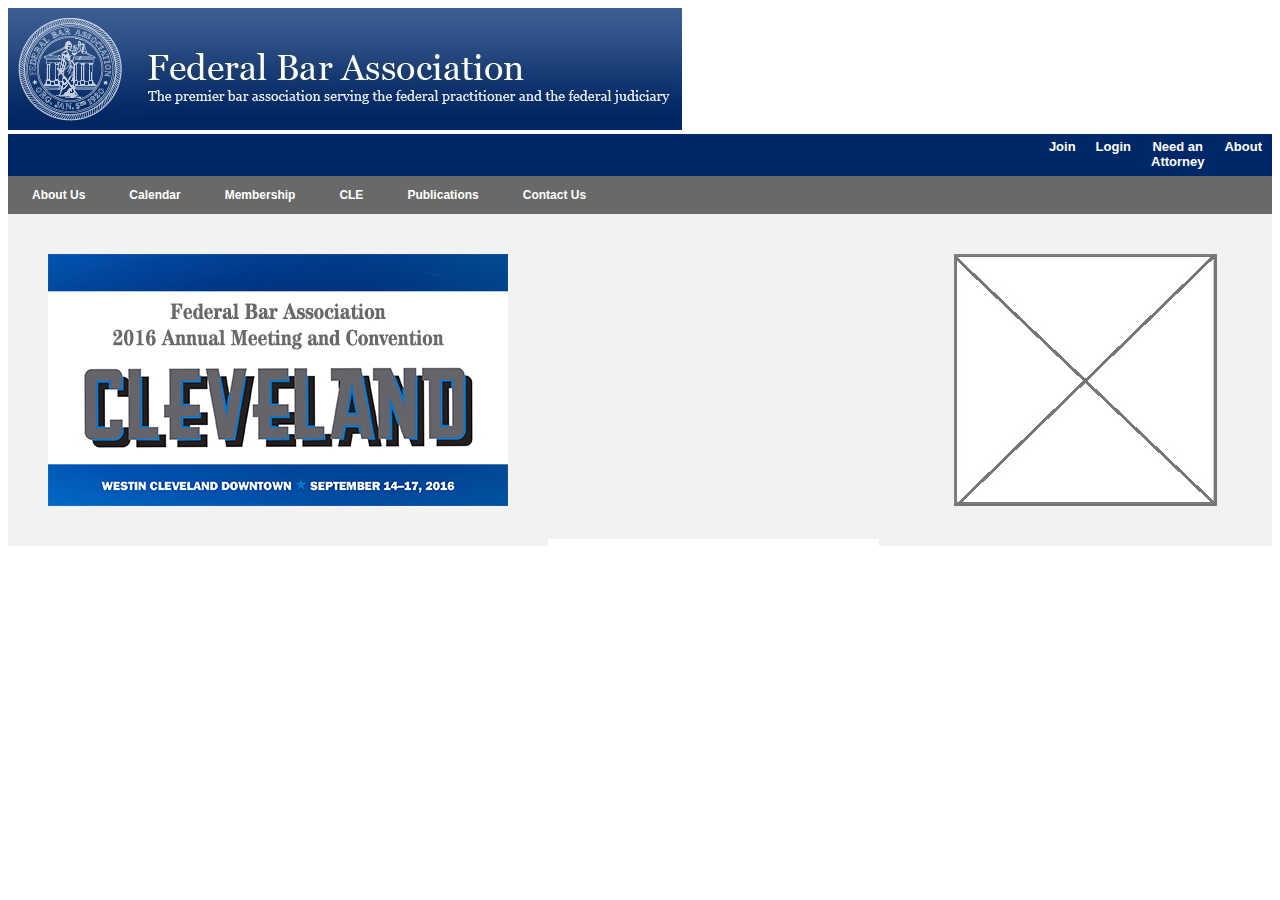
<file: unit_1/index.html>
<!DOCTYPE html>
<html>
	<head>

		<title>FBA Test-site</title>
		<link rel="stylesheet" type="text/css" href="css/style.css">
	
	</head>

	<body>

	<div id="header">
		<div id="wrapper">
			<div id="container">
				<img class="header-img" src="images/fba_header.jpg" alt="lady justice with federal bar association" title="Federal Bar Association">
			</div>
		</div>
	</div>

	<div id="nav">
		<ul class="smallnav">
			<li><a href="http://www.fedbar.org/About-Us.aspx" title="About Us">About</a>
			</li>
			<li><a href="http://www.fedbar.org/Menu/Need-an-Attorney.aspx" title:"Need an Attorney">Need an<br>Attorney</a>
			</li>
			<li><a href="https://members.fedbar.org/eWeb/DynamicPage.aspx?WebCode=LoginRequired&expires=yes&Site=FBA&URL_success=http%3a%2f%2fwww.fedbar.org%2fdefault.aspx%3fusertoken%3d%7btoken%7d" title="Login">Login</a>
			</li>
			<li><a href="http://www.fedbar.org/Membership/Membership-Categories.aspx" title="Join">Join</a>
			</li>
		</ul>
	</div>

	<div>
		<ul class="headnav">
			<li><a href="http://www.fedbar.org/About-Us.aspx" title="About Us">About Us</a></li>
			<li><a href="http://www.fedbar.org/Calendar.aspx" title="Calendar">Calendar</a></li>
			<li><A href="http://www.fedbar.org/Membership.aspx" title="Membership">Membership</A></li>
			<li><a href="http://www.fedbar.org/Education.aspx" title="CLE">CLE</a></li>
			<li><a href="http://www.fedbar.org/Publications.aspx" title="Publications">Publications</a></li>
			<li><a href="http://www.fedbar.org/Menu/Contact-Us.aspx" title="Contact Us">Contact Us</a></li>
		</ul>
	</div>

	<div id="first">
			<a href="http://www.fedbar.org/FBACon16">
			<img class="img-carousel" src="images/cleveland2016.jpg" alt="annual meeting 2016">
			</a>
			
			<img class="placeholder" src="images/login_placeholder.jpg">
	</div>

	
	</body>
</html>
</file>
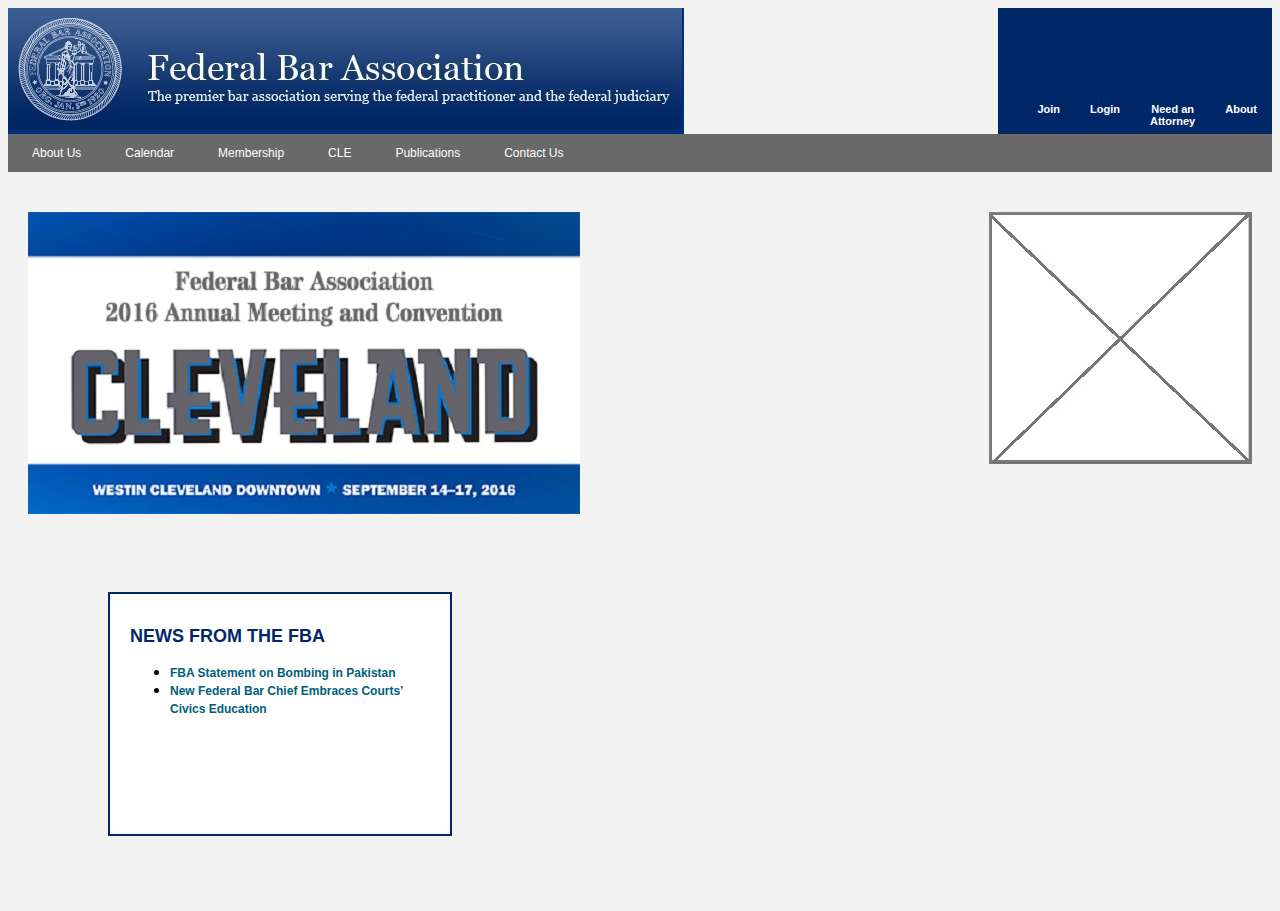
<file: unit_3/index.html>
<!DOCTYPE html>
<html>
	<head>

		<title>FBA Test-site</title>
		<link rel="stylesheet" type="text/css" href="css/style.css">
	
	</head>
<body>

<div id="headerwrapper" class="clearfix">
	<div id="header">
		<div id="wrapper">
			<div id="container">
				<img class="header-img" src="images/fba_header.jpg" alt="lady justice with federal bar association" title="Federal Bar Association">
			</div>
		</div>
	</div>

	<div id="nav">
		<ul class="smallnav">
			<li><a href="http://www.fedbar.org/About-Us.aspx" title="About Us">About</a>
			</li>
			<li><a href="http://www.fedbar.org/Menu/Need-an-Attorney.aspx" title:"Need an Attorney">Need an<br>Attorney</a>
			</li>
			<li><a href="https://members.fedbar.org/eWeb/DynamicPage.aspx?WebCode=LoginRequired&expires=yes&Site=FBA&URL_success=http%3a%2f%2fwww.fedbar.org%2fdefault.aspx%3fusertoken%3d%7btoken%7d" title="Login">Login</a>
			</li>
			<li><a href="http://www.fedbar.org/Membership/Membership-Categories.aspx" title="Join">Join</a>
			</li>
		</ul>
	</div>

</div>

	<div>
		<ul class="headnav">
			<li><a href="http://www.fedbar.org/About-Us.aspx" title="About Us">About Us</a></li>
			<li><a href="http://www.fedbar.org/Calendar.aspx" title="Calendar">Calendar</a></li>
			<li><A href="http://www.fedbar.org/Membership.aspx" title="Membership">Membership</A></li>
			<li><a href="http://www.fedbar.org/Education.aspx" title="CLE">CLE</a></li>
			<li><a href="http://www.fedbar.org/Publications.aspx" title="Publications">Publications</a></li>
			<li><a href="http://www.fedbar.org/Menu/Contact-Us.aspx" title="Contact Us">Contact Us</a></li>
		</ul>
	</div>

	<div id="first">
			<a href="http://www.fedbar.org/FBACon16">
			<img class="img-carousel" src="images/cleveland2016.jpg" alt="annual meeting 2016">
			</a>

			<img class="placeholder" src="images/placeholder.jpg">
	</div>

	<div id="news">
		<h1>News From the FBA</h1>
			<ul class="newslinks">
				<li><a href="http://www.fedbar.org/News-From-the-FBA/FBA-Statement-on-Bombing-in-Pakistani-.aspx">FBA Statement on Bombing in Pakistan</a></li>
				<li><A href="http://www.uscourts.gov/news/2016/08/04/new-federal-bar-chief-embraces-courts-civics-education">New Federal Bar Chief Embraces Courts’ Civics Education</A></li>
			</ul> 
	</div>

	
	</body>
</html>
</file>
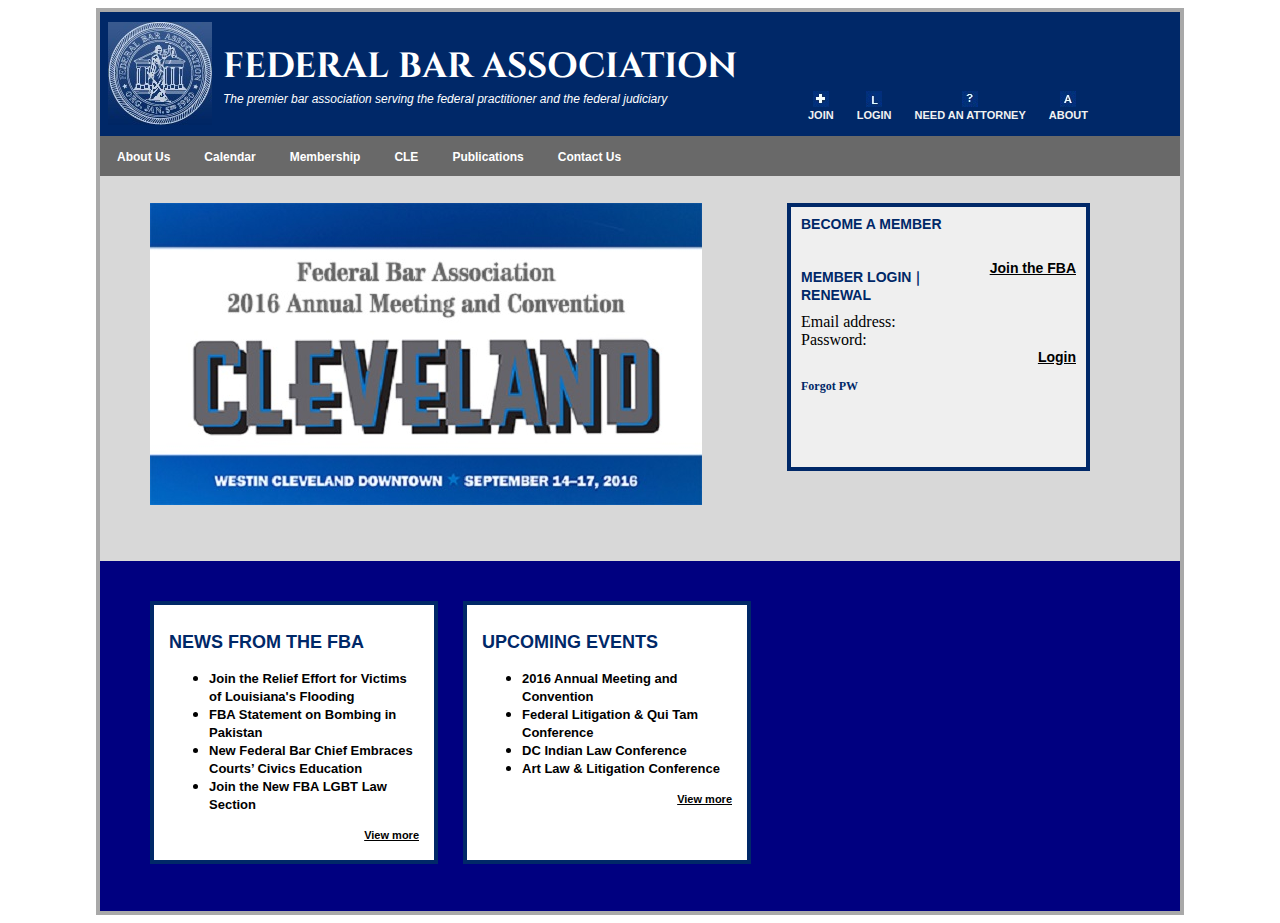
<file: unit_4/index.html>
<!DOCTYPE html>
<html>
	<head>

		<title>FBA Test-site</title>
		<link rel="stylesheet" type="text/css" href="css/style.css">
	
	</head>
<body>
<div id="wrapper">

	<div class="header">
		<div id="global_nav">
			<div id="global_nav_header">
				<a href="http://www.fedbar.org/default.aspx" title="Federal Bar Association">
				<img src="images/fba_logo.jpg" alt="Federal Bar Association" title="Federal Bar Association"></a>
			<h1>FEDERAL BAR ASSOCIATION</h1>
			<h3>The premier bar association serving the federal practitioner and the federal judiciary</h3>
			</div>

			<div id="global_nav_links_icons">
				<a href="http://www.fedbar.org/Membership/Membership-Categories.aspx" title="Join">
					<div id="global_nav_link_iconJ">
						<img src="images/icon_join.jpg" alt="Join" title="Join">
						<Br>
						JOIN
					</div>
				</a>
				<a href="https://members.fedbar.org/eWeb/DynamicPage.aspx?WebCode=LoginRequired&expires=yes&Site=FBA&URL_success=http%3a%2f%2fwww.fedbar.org%2fdefault.aspx%3fusertoken%3d%7btoken%7d" title="Login">
					<div id="global_nav_link_iconL">
						<img src="images/icon_login.jpg" alt="Login" title="Login">
						<br>
						LOGIN
					</div>
				</a>
				<a href="http://www.fedbar.org/Menu/Need-an-Attorney.aspx" title="Need an Attorney">
					<div id="global_nav_link_iconN">
						<img src="images/icon_atty.jpg" alt="Need An Attorney" title="Need an Attorney">
						<Br>
						NEED AN ATTORNEY
					</div>
				</a>
				<a href="http://www.fedbar.org/About-Us.aspx" title="About Us">
					<div id="global_nav_link_iconA">
						<img src="images/icon_about.jpg" alt="About Us" title="About Us">
						<Br>
						ABOUT
					</div>
				</a>
				</div>
			</div>
	</div>

	<div class="topnavigation">
		<div id="main_nav">
			<div class="main_nav_menu">
				<ul class="main_nav_dropmenu" style="display: block; list-style: none;">
					<li style="display: block; list-style: none; position: relative; margin: 0px; padding: 0px; float: left;">
						<a class="main_nav_link" href="http://www.fedbar.org/About-Us.aspx" title="About Us" style="display: block; outline: none; float: left;">About Us</a>
					</li>

					<li style="display: block; list-style: none; position: relative; margin: 0px; padding: 0px; float: left;">
						<A class="main_nav_link left_divider toplevel" href="http://www.fedbar.org/Calendar.aspx" title="Calendar" style="display: block; outline: none; float: left;">Calendar</a>
					</li>

					<li style="display: block; list-style: none; position: relative; margin: 0px; padding: 0px; float: left;">
						<A class="main_nav_link left_divider toplevel" href="http://www.fedbar.org/Membership.aspx" title="Membership" style="display: block; outline: none; float: left;">Membership</a>
					</li>

					<li style="display: block; list-style: none; position: relative; margin: 0px; padding: 0px; float: left;">
						<A class="main_nav_link left_divider toplevel" href="http://www.fedbar.org/Education.aspx" title="CLE" style="display: block; outline: none; float: left;">CLE</a>
					</li>

					<li style="display: block; list-style: none; position: relative; margin: 0px; padding: 0px; float: left;">
						<A class="main_nav_link left_divider toplevel" href="http://www.fedbar.org/Publications.aspx" title="Publications" style="display: block; outline: none; float: left;">Publications</a>
					</li>
				
					<li style="display: block; list-style: none; position: relative; margin: 0px; padding: 0px; float: left;">
						<A class="main_nav_link left_divider toplevel" href="http://www.fedbar.org/Menu/Contact-Us.aspx" title="Contact Us" style="display: block; outline: none; float: left;">Contact Us</a>
					</li>
				</ul>
			</div>
		</div>
	</div>

	<div class="topbody">

		<div id="carousel">
			<a href="http://www.fedbar.org/FBACon16">
			<img id="img-carousel" src="images/cleveland2016.jpg" alt="annual meeting 2016">
			</a>
		</div>

		<div id="form_entry">
			<h1 class="form_entry_h1">Become a Member</h1>
			<br>
			<a class="form_entry_link" href="http://www.fedbar.org/Membership/Membership-Categories.aspx" style="float: right">Join the FBA</a>
			<h1 class="form_entry_h1">Member Login｜Renewal</h1>
			Email address: <Br>
			Password: <br>
			<a class="form_entry_link" href="https://members.fedbar.org/eWeb/DynamicPage.aspx?WebCode=LoginRequired&expires=yes&Site=FBA&URL_success=http%3a%2f%2fwww.fedbar.org%2fdefault.aspx%3fusertoken%3d%7btoken%7d" style="float:right">Login</a>
			<br>
			<h3>Forgot PW</h3>
		</div>

	</div>

	<div class="midbody">

		<div id="news">
			<h1>News From the FBA</h1>
				<ul id="newslinks">
					<li><a href="http://www.fedbar.org/Public-Messaging/Join-the-Effort.aspx">Join the Relief Effort for Victims of Louisiana's Flooding</a></li>
					<li><a href="http://www.fedbar.org/News-From-the-FBA/FBA-Statement-on-Bombing-in-Pakistani-.aspx">FBA Statement on Bombing in Pakistan</a></li>
					<li><A href="http://www.uscourts.gov/news/2016/08/04/new-federal-bar-chief-embraces-courts-civics-education">New Federal Bar Chief Embraces Courts’ Civics Education</A></li>
					<li><a href="http://www.fedbar.org/Sections/LGBT-Law-Section_1.aspx">Join the New FBA LGBT Law Section</a></li>
				</ul> 
				<a href="http://www.fedbar.org/Membership/Member-News.aspx" style="float: right">View more</a>
		</div>

		<div id="events">
			<h1>Upcoming Events</h1>
				<ul id="eventlinks">
					<li><a href="http://www.fedbar.org/FBACon16">2016 Annual Meeting and Convention</a></li>
					<li><a href="http://www.fedbar.org/Education/Calendar-CLE-events/2016-Federal-Litigation-Qui-Tam-Conference.aspx">Federal Litigation & Qui Tam Conference</a></li>
					<li><a href="http://www.fedbar.org/Education/Calendar-CLE-events/2016-DC-Indian-Law-Conference.aspx">DC Indian Law Conference</a></li>
					<li><a href="http://www.fedbar.org/Education/Calendar-CLE-events/2016-Art-Law-Litigation-Conference.aspx">Art Law & Litigation Conference</a></li>
				</ul> 
				<a href="http://www.fedbar.org/Calendar.aspx" style="float: right">View more</a>
		</div>

	</div>

</div>	
</body>
</html>
</file>
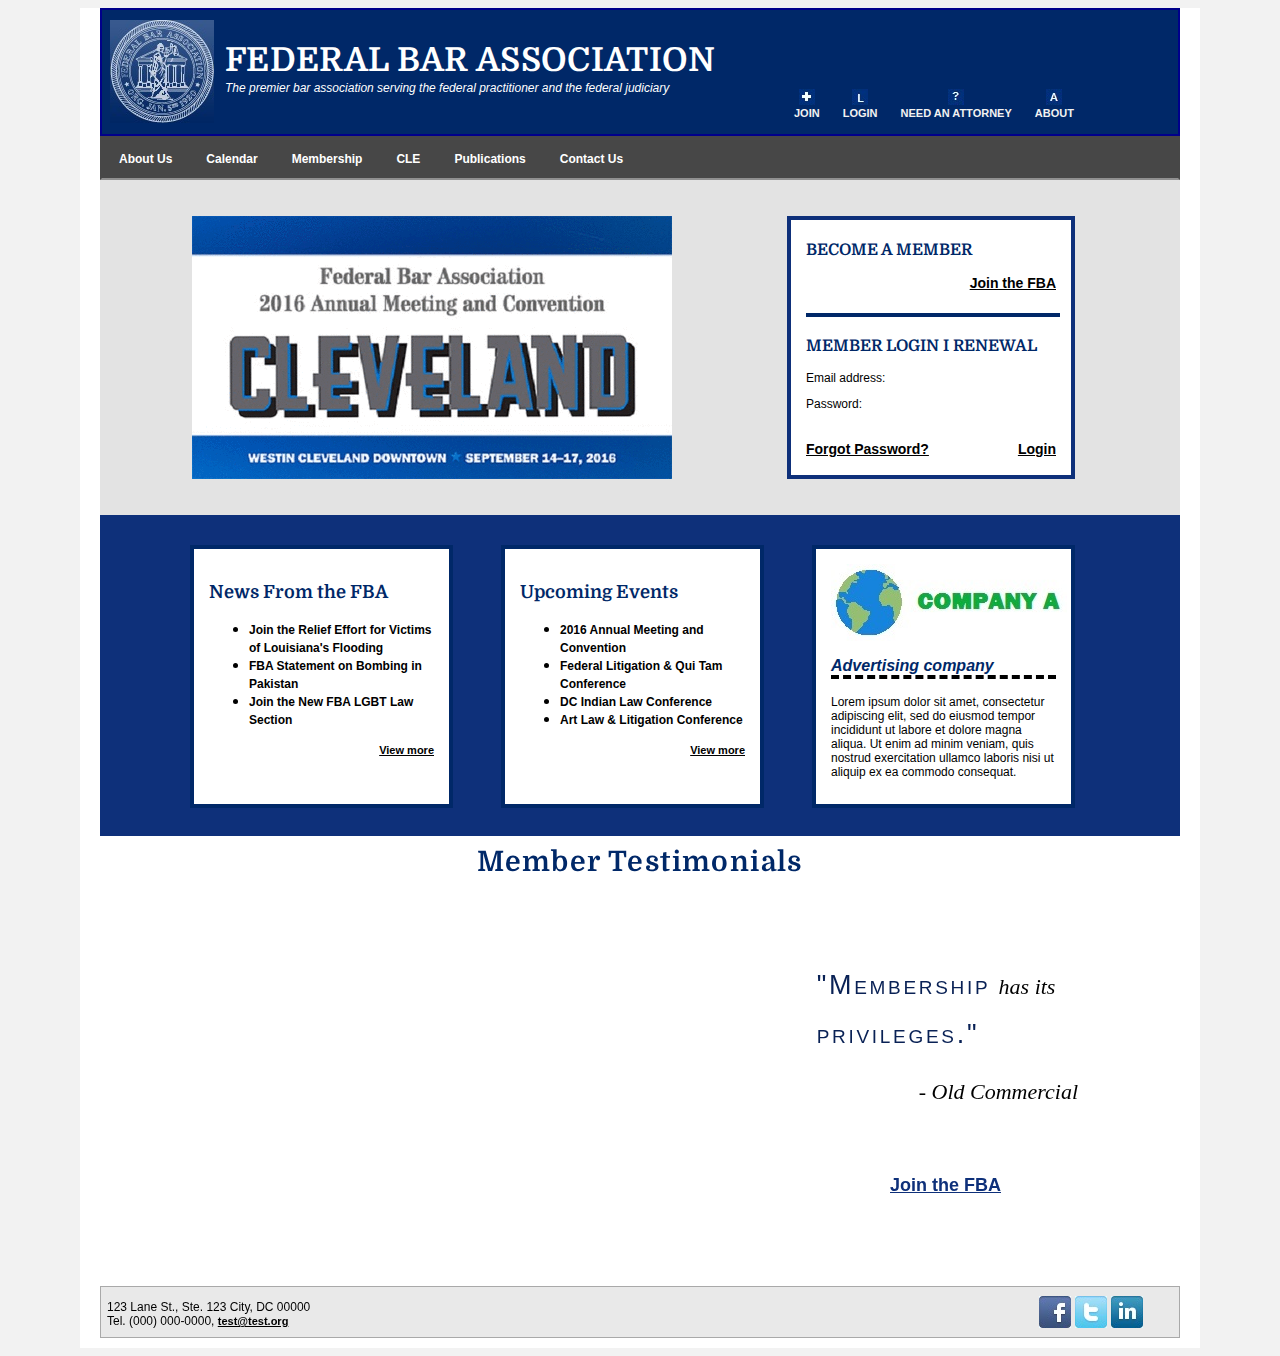
<file: unit_5/index.html>
<!DOCTYPE html>
<html>
	
	<head>
		<title>FBA Test-site</title>
		<link rel="stylesheet" type="text/css" href="css/style.css">
	</head>

<body>

	<div id="wrapper">

	<header>
		<div id="global_nav">
			<div id="global_nav_header">
				<a href="http://www.fedbar.org/default.aspx" title="Federal Bar Association">
				<img src="images/fba_logo.jpg" alt="Federal Bar Association" title="Federal Bar Association"></a>
				<h1>FEDERAL BAR ASSOCIATION</h1>
				<h3>The premier bar association serving the federal practitioner and the federal judiciary</h3>
			</div>

			<div id="global_nav_links_icons">
				<a href="http://www.fedbar.org/Membership/Membership-Categories.aspx" title="Join">
					<div id="global_nav_link_iconJ">
						<img src="images/icon_join.jpg" alt="Join" title="Join">
						<Br>
						JOIN
					</div>
				</a>
				<a href="https://members.fedbar.org/eWeb/DynamicPage.aspx?WebCode=LoginRequired&expires=yes&Site=FBA&URL_success=http%3a%2f%2fwww.fedbar.org%2fdefault.aspx%3fusertoken%3d%7btoken%7d" title="Login">
					<div id="global_nav_link_iconL">
						<img src="images/icon_login.jpg" alt="Login" title="Login">
						<br>
						LOGIN
					</div>
				</a>
				<a href="http://www.fedbar.org/Menu/Need-an-Attorney.aspx" title="Need an Attorney">
					<div id="global_nav_link_iconN">
						<img src="images/icon_atty.jpg" alt="Need An Attorney" title="Need an Attorney">
						<Br>
						NEED AN ATTORNEY
					</div>
				</a>
				<a href="http://www.fedbar.org/About-Us.aspx" title="About Us">
					<div id="global_nav_link_iconA">
						<img src="images/icon_about.jpg" alt="About Us" title="About Us">
						<Br>
						ABOUT
					</div>
				</a>
			</div>
		</div>
	</header>

	<nav id="main_nav">
		<div class="main_nav_menu">
			<ul class="main_nav_dropmenu" style="display: block; list-style: none;">
				<li style="display: block; list-style: none; position: relative; margin: 0px; padding: 0px; float: left;">
					<a class="main_nav_link" href="http://www.fedbar.org/About-Us.aspx" title="About Us" style="display: block; outline: none; float: left;">About Us</a>
				</li>

				<li style="display: block; list-style: none; position: relative; margin: 0px; padding: 0px; float: left;">
					<A class="main_nav_link left_divider toplevel" href="http://www.fedbar.org/Calendar.aspx" title="Calendar" style="display: block; outline: none; float: left;">Calendar</a>
				</li>

				<li style="display: block; list-style: none; position: relative; margin: 0px; padding: 0px; float: left;">
					<A class="main_nav_link left_divider toplevel" href="http://www.fedbar.org/Membership.aspx" title="Membership" style="display: block; outline: none; float: left;">Membership</a>
				</li>

				<li style="display: block; list-style: none; position: relative; margin: 0px; padding: 0px; float: left;">
					<A class="main_nav_link left_divider toplevel" href="http://www.fedbar.org/Education.aspx" title="CLE" style="display: block; outline: none; float: left;">CLE</a>
				</li>

				<li style="display: block; list-style: none; position: relative; margin: 0px; padding: 0px; float: left;">
					<A class="main_nav_link left_divider toplevel" href="http://www.fedbar.org/Publications.aspx" title="Publications" style="display: block; outline: none; float: left;">Publications</a>
				</li>
			
				<li style="display: block; list-style: none; position: relative; margin: 0px; padding: 0px; float: left;">
					<A class="main_nav_link left_divider toplevel" href="http://www.fedbar.org/Menu/Contact-Us.aspx" title="Contact Us" style="display: block; outline: none; float: left;">Contact Us</a>
				</li>
			</ul>
		</div>
	</nav>

	<section class="topbody">
		<div id="carousel">
			<a href="http://www.fedbar.org/FBACon16">
			<img id="img-carousel" src="images/carouseltest.gif" alt="annual meeting 2016">
			</a>
		</div>

		<div id="form_entry">
			<h3 class="form_entry_h3">Become a Member</h3>
			<a class="form_entry_link" href="http://www.fedbar.org/Membership/Membership-Categories.aspx" title="Join">Join the FBA</a>
			<Br>
			<div class="blueline_divider"></div>
			<h3 class="form_entry_h3">Member Login I Renewal</h3>
			<p>Email address:</p>
			<p>Password:</p>
			<Br>
			<a class="form_entry_link" href="https://members.fedbar.org/eWeb/DynamicPage.aspx?WebCode=forgotpassword&Site=FBA" title="Forgot PW" style="float:left">Forgot Password?</a>
			<a class="form_entry_link" href="https://members.fedbar.org/eWeb/DynamicPage.aspx?WebCode=LoginRequired&expires=yes&Site=FBA&URL_success=http%3a%2f%2fwww.fedbar.org%2fdefault.aspx%3fusertoken%3d%7btoken%7d" title="Login" style="float:right">Login</a>
			<br>
		</div>
	</section>

	<section class="midbody">
		<div id="news">
			<h3>News From the FBA</h3>
				<ul id="newslinks">
					<li><a href="http://www.fedbar.org/Public-Messaging/Join-the-Effort.aspx">Join the Relief Effort for Victims of Louisiana's Flooding</a></li>
					<li><a href="http://www.fedbar.org/News-From-the-FBA/FBA-Statement-on-Bombing-in-Pakistani-.aspx">FBA Statement on Bombing in Pakistan</a></li>
					<li><a href="http://www.fedbar.org/Sections/LGBT-Law-Section_1.aspx">Join the New FBA LGBT Law Section</a></li>
				</ul> 
				<a href="http://www.fedbar.org/Membership/Member-News.aspx" style="float: right">View more</a>
		</div>

		<div id="events">
			<h3>Upcoming Events</h3>
				<ul id="eventlinks">
					<li><a href="http://www.fedbar.org/FBACon16">2016 Annual Meeting and Convention</a></li>
					<li><a href="http://www.fedbar.org/Education/Calendar-CLE-events/2016-Federal-Litigation-Qui-Tam-Conference.aspx">Federal Litigation & Qui Tam Conference</a></li>
					<li><a href="http://www.fedbar.org/Education/Calendar-CLE-events/2016-DC-Indian-Law-Conference.aspx">DC Indian Law Conference</a></li>
					<li><a href="http://www.fedbar.org/Education/Calendar-CLE-events/2016-Art-Law-Litigation-Conference.aspx">Art Law & Litigation Conference</a></li>
				</ul> 
				<a href="http://www.fedbar.org/Calendar.aspx" style="float: right">View more</a>
		</div>

		<div id="adspace">
			<a href="http://www.fedbar.org/About-Us/Media-Kit.aspx" title="Advertising">
			<img src="images/company_a.jpg" alt="Company A" title="Company A"></a>
			<h3 id="tagline">Advertising company</h3>
			<p>Lorem ipsum dolor sit amet, consectetur adipiscing elit, sed do eiusmod tempor incididunt ut labore et dolore magna aliqua. Ut enim ad minim veniam, quis nostrud exercitation ullamco laboris nisi ut aliquip ex ea commodo consequat.</p>
		</div>
	</section>


	<section class="lowerbody">
		<div id="testimonials">
		<h3 id="member_ts">Member Testimonials</h3>
		</div>

		<div id="video">
		<iframe width="575" height="375" src="https://www.youtube.com/embed/6vLufoeQIYk" frameborder="0" allowfullscreen></iframe>
		</div>

		<div id="quote">
			<p><span class="quotetype">"Membership</span> has its <span class="quotetype">privileges."</span></p>
			<p class="right">- Old Commercial</p> 
			<br>
			<Br>
			<a class="join_link" href="http://www.fedbar.org/Membership/Membership-Categories.aspx" title="Join">Join the FBA</a>
		</div>
	</section>

	<footer>
		<div id="contact">
			<p>123 Lane St., Ste. 123 City, DC 00000<br>
			Tel. (000) 000-0000, <a href="mailto:test@test.org">test@test.org</a></p>
		</div>

		<div id="contact_icons">
			<a href="https://www.facebook.com/FederalBar"><img src="images/facebook.jpg" alt="Facebook" title="Facebook"></a>
			<a href="https://twitter.com/federalbar"><img src="images/twitter.jpg" alt="Twitter" title="Twitter"></a>
			<a href="http://www.linkedin.com/groups?mostPopular=&gid=3890011"><img src="images/linkedin.jpg" alt="LinkedIn" title="LinkedIn"></a>
		</div>
	</footer>

	</div>	

</body>

</html>
</file>
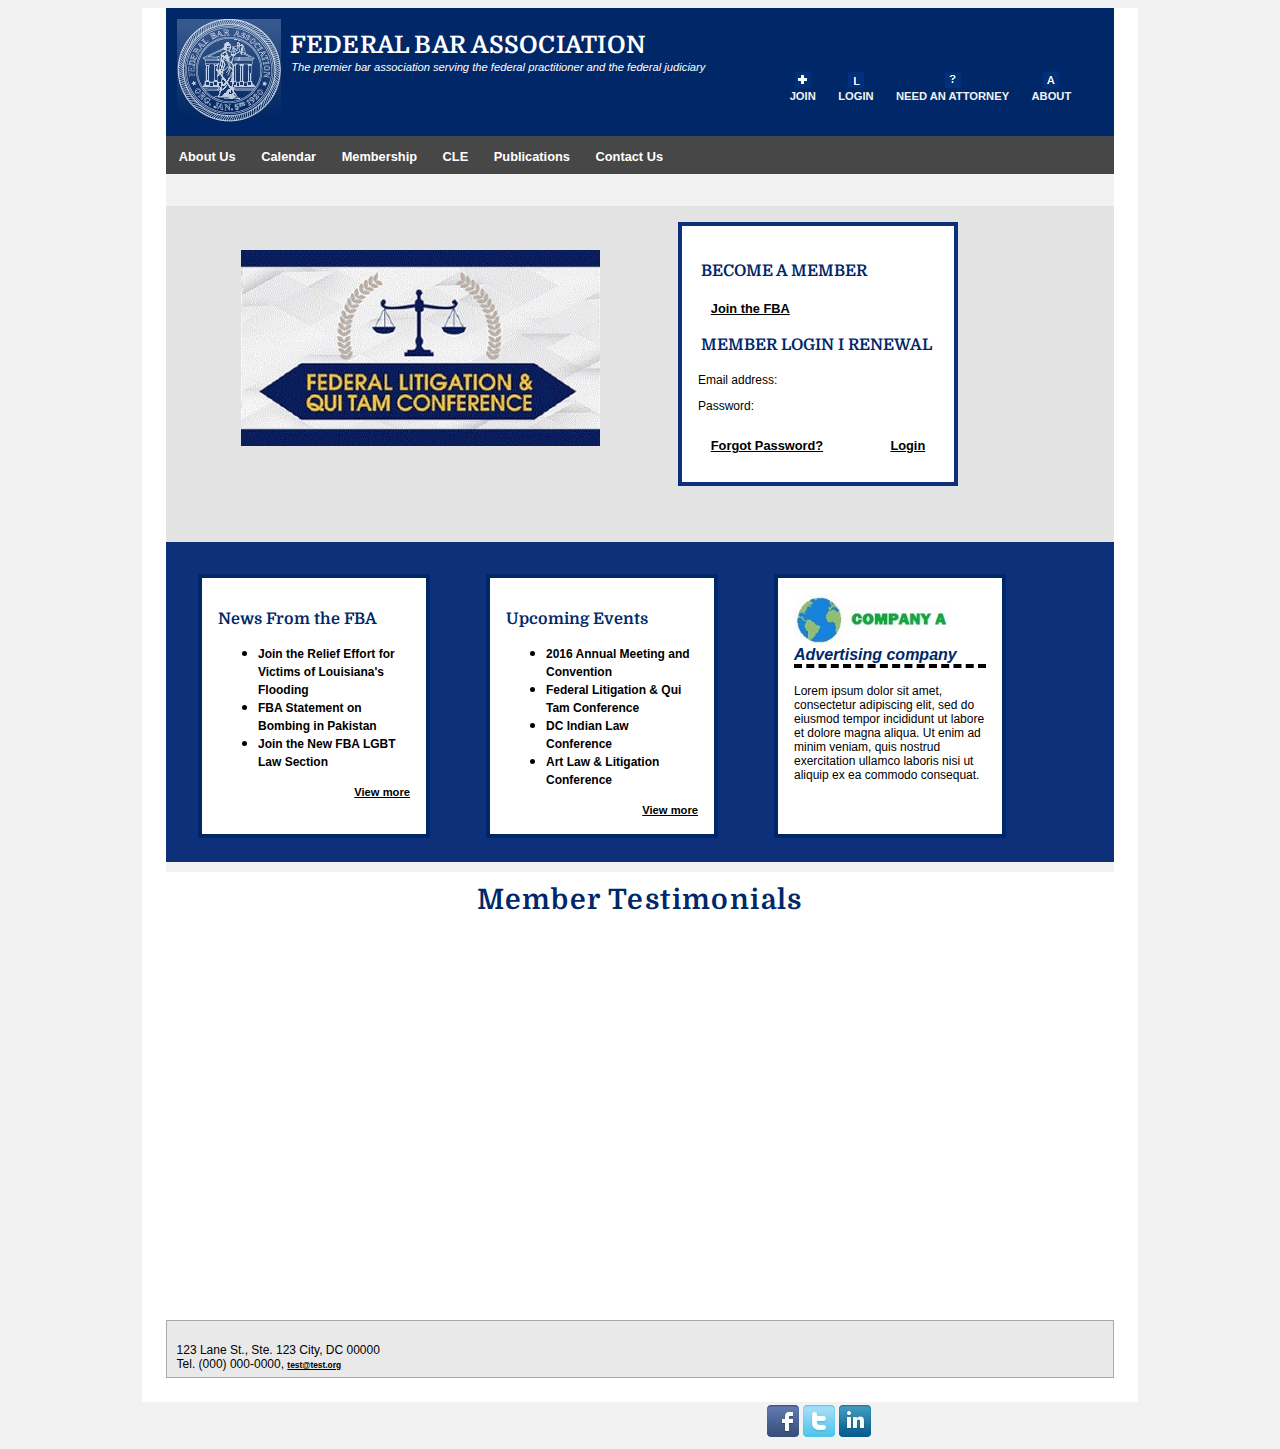
<file: unit_8/index.html>
<!DOCTYPE html>
<html>
	
	<head>
		<title>FBA Test-site</title>
		<link rel="stylesheet" type="text/css" href="css/style.css">
		<meta name="viewport" content="width=device-width, initial-scale=1">
	</head>

<body>

	<div id="wrapper">

	<header>
		<div id="global_nav">
			<div id="global_nav_header">
				<a href="http://www.fedbar.org/default.aspx" title="Federal Bar Association">
				<img src="images/fba_logo.jpg" alt="Federal Bar Association" title="Federal Bar Association"></a>
				<h1>FEDERAL BAR ASSOCIATION</h1>
				<h3>The premier bar association serving the federal practitioner and the federal judiciary</h3>
			</div>

			<div id="global_nav_links_icons">
				<a href="http://www.fedbar.org/Membership/Membership-Categories.aspx" title="Join">
					<div id="global_nav_link_iconJ">
						<img src="images/icon_join.jpg" alt="Join" title="Join">
						<Br>
						JOIN
					</div>
				</a>
				<a href="https://members.fedbar.org/eWeb/DynamicPage.aspx?WebCode=LoginRequired&expires=yes&Site=FBA&URL_success=http%3a%2f%2fwww.fedbar.org%2fdefault.aspx%3fusertoken%3d%7btoken%7d" title="Login">
					<div id="global_nav_link_iconL">
						<img src="images/icon_login.jpg" alt="Login" title="Login">
						<br>
						LOGIN
					</div>
				</a>
				<a href="http://www.fedbar.org/Menu/Need-an-Attorney.aspx" title="Need an Attorney">
					<div id="global_nav_link_iconN">
						<img src="images/icon_atty.jpg" alt="Need An Attorney" title="Need an Attorney">
						<Br>
						NEED AN ATTORNEY
					</div>
				</a>
				<a href="http://www.fedbar.org/About-Us.aspx" title="About Us">
					<div id="global_nav_link_iconA">
						<img src="images/icon_about.jpg" alt="About Us" title="About Us">
						<Br>
						ABOUT
					</div>
				</a>
			</div>
		</div>
	</header>

	<nav id="main_nav">
		<div class="main_nav_menu">
			<ul class="main_nav_dropmenu" style="display: block; list-style: none;">
				<li style="display: block; list-style: none; position: relative; margin: 0px; padding: 0px; float: left;">
					<a class="main_nav_link" href="http://www.fedbar.org/About-Us.aspx" title="About Us" style="display: block; outline: none; float: left;">About Us</a>
				</li>

				<li style="display: block; list-style: none; position: relative; margin: 0px; padding: 0px; float: left;">
					<A class="main_nav_link left_divider toplevel" href="http://www.fedbar.org/Calendar.aspx" title="Calendar" style="display: block; outline: none; float: left;">Calendar</a>
				</li>

				<li style="display: block; list-style: none; position: relative; margin: 0px; padding: 0px; float: left;">
					<A class="main_nav_link left_divider toplevel" href="http://www.fedbar.org/Membership.aspx" title="Membership" style="display: block; outline: none; float: left;">Membership</a>
				</li>

				<li style="display: block; list-style: none; position: relative; margin: 0px; padding: 0px; float: left;">
					<A class="main_nav_link left_divider toplevel" href="http://www.fedbar.org/Education.aspx" title="CLE" style="display: block; outline: none; float: left;">CLE</a>
				</li>

				<li style="display: block; list-style: none; position: relative; margin: 0px; padding: 0px; float: left;">
					<A class="main_nav_link left_divider toplevel" href="http://www.fedbar.org/Publications.aspx" title="Publications" style="display: block; outline: none; float: left;">Publications</a>
				</li>
			
				<li style="display: block; list-style: none; position: relative; margin: 0px; padding: 0px; float: left;">
					<A class="main_nav_link left_divider toplevel" href="http://www.fedbar.org/Menu/Contact-Us.aspx" title="Contact Us" style="display: block; outline: none; float: left;">Contact Us</a>
				</li>
			</ul>
		</div>
	</nav>
	
	<section class="topbody">
		<div id="carousel">
			<a href="http://www.fedbar.org/FBACon16">
			<img id="img-carousel" src="images/carouseltest.jpg" alt="annual meeting 2016">
			</a>
		</div>

		<div id="form_entry">
			<h3 class="form_entry_h3">Become a Member</h3>
			<a class="form_entry_link" href="http://www.fedbar.org/Membership/Membership-Categories.aspx" title="Join">Join the FBA</a>
			<h3 class="form_entry_h3">Member Login I Renewal</h3>
			<p>Email address:</p>
			<p>Password:</p>
			<a class="form_entry_link" href="https://members.fedbar.org/eWeb/DynamicPage.aspx?WebCode=forgotpassword&Site=FBA" title="Forgot PW" style="float:left">Forgot Password?</a>
			<a class="form_entry_link" href="https://members.fedbar.org/eWeb/DynamicPage.aspx?WebCode=LoginRequired&expires=yes&Site=FBA&URL_success=http%3a%2f%2fwww.fedbar.org%2fdefault.aspx%3fusertoken%3d%7btoken%7d" title="Login" style="float:right">Login</a>
			<br>
		</div>
	</section>

	<section class="midbody">
		<div id="news">
			<h3>News From the FBA</h3>
				<ul id="newslinks">
					<li><a href="http://www.fedbar.org/Public-Messaging/Join-the-Effort.aspx">Join the Relief Effort for Victims of Louisiana's Flooding</a></li>
					<li><a href="http://www.fedbar.org/News-From-the-FBA/FBA-Statement-on-Bombing-in-Pakistani-.aspx">FBA Statement on Bombing in Pakistan</a></li>
					<li><a href="http://www.fedbar.org/Sections/LGBT-Law-Section_1.aspx">Join the New FBA LGBT Law Section</a></li>
				</ul> 
				<a href="http://www.fedbar.org/Membership/Member-News.aspx" style="float: right">View more</a>
		</div>

		<div id="events">
			<h3>Upcoming Events</h3>
				<ul id="eventlinks">
					<li><a href="http://www.fedbar.org/FBACon16">2016 Annual Meeting and Convention</a></li>
					<li><a href="http://www.fedbar.org/Education/Calendar-CLE-events/2016-Federal-Litigation-Qui-Tam-Conference.aspx">Federal Litigation & Qui Tam Conference</a></li>
					<li><a href="http://www.fedbar.org/Education/Calendar-CLE-events/2016-DC-Indian-Law-Conference.aspx">DC Indian Law Conference</a></li>
					<li><a href="http://www.fedbar.org/Education/Calendar-CLE-events/2016-Art-Law-Litigation-Conference.aspx">Art Law & Litigation Conference</a></li>
				</ul> 
				<a href="http://www.fedbar.org/Calendar.aspx" style="float: right">View more</a>
		</div>

		<div id="adspace">
			<a href="http://www.fedbar.org/About-Us/Media-Kit.aspx" title="Advertising">
			<img id="img_company_a" src="images/company_a.jpg" alt="Company A" title="Company A"></a>
			<h3 id="tagline">Advertising company</h3>
			<p>Lorem ipsum dolor sit amet, consectetur adipiscing elit, sed do eiusmod tempor incididunt ut labore et dolore magna aliqua. Ut enim ad minim veniam, quis nostrud exercitation ullamco laboris nisi ut aliquip ex ea commodo consequat.</p>
		</div>
	</section>


	<section class="lowerbody">
		<div id="testimonials">
		<h3 id="member_ts">Member Testimonials</h3>
		</div>

		<div id="video">
		<iframe width="525" height="325" src="https://www.youtube.com/embed/6vLufoeQIYk" frameborder="0" allowfullscreen></iframe>
		</div>

		<div id="quote">
			<p><span class="quotetype">"Membership</span> has its <span class="quotetype">privileges."</span></p>
			<p class="right">- Old Commercial</p> 
			<br>
			<Br>
			<a class="join_link" href="http://www.fedbar.org/Membership/Membership-Categories.aspx" title="Join">Join the FBA</a>
		</div>
	</section>

	<footer>
		<div id="contact">
			<p>123 Lane St., Ste. 123 City, DC 00000<br>
			Tel. (000) 000-0000, <a href="mailto:test@test.org">test@test.org</a></p>
		</div>

		<div id="contact_icons">
			<a href="https://www.facebook.com/FederalBar"><img src="images/facebook.jpg" alt="Facebook" title="Facebook"></a>
			<a href="https://twitter.com/federalbar"><img src="images/twitter.jpg" alt="Twitter" title="Twitter"></a>
			<a href="http://www.linkedin.com/groups?mostPopular=&gid=3890011"><img src="images/linkedin.jpg" alt="LinkedIn" title="LinkedIn"></a>
		</div>
	</footer>

	</div>	

</body>

</html>
</file>
<file: unit_1/css/style.css>
body {
	background-color: white;
	background-size: cover;
}

#header-img {
	width: 674px;
}

#wrapper {
	width: 100%;
}

#container {
	width: 100%;
}

ul.smallnav {
	list-style-type: none;
	margin: 0;
	padding: 0px 0px 2px 0px;
	overflow: hidden;
	background-color: #002868; 
}

ul.smallnav li{
	float: right;
}

ul.smallnav li a {
	display: inline-block;
	text-align: center;
	padding: 5px 10px;
	color: white;
	font-family: Arial, sans-serif;
	font-weight: bold;
	text-decoration: none;
	font-style: none;
	font-size: 13px;
}

ul.headnav {
	list-style-type: none;
	margin: 0;
	padding: 0;
	overflow: hidden;
	background-color: #696969;
	border-top: 2px solid #696969;
	border-bottom: 2px solid #696969;
	border-left: 2px solid #696969;
	border-right: 2px solid #696969;
}

ul.headnav li {
	float: left;
	border-left: 2px solid #696969;
	border-right: 2px solid #696969;
}

ul.headnav li a {
	display: inline-block;
	text-align: center;
	padding: 10px 20px;
	color: white;
	font-family: Arial, sans-serif;
	font-weight: bold;
	text-decoration: none;
	font-size: 12px;
}

ul.headnav li a: hover {
	color: white;
	background-color: black;
}

#first {
	background-color: #f2f2f2;
	width: 100%;
	height: 325px;
}

.img-carousel {
	float:left;
	background-color: #f2f2f2;
	padding: 40px 40px;
}

.placeholder {
	float: right;
	background-color: #f2f2f2;
	padding: 40px 55px 40px 75px;
}

h1 {
	font-family: Georgia, sans-serif;
	font-weight: bold;
	text-transform: uppercase;
	text-decoration: underline;
	font-size: 18px;
	color: #002868;
}

.loginbox {
	font-size: 18px;
}

p {
	font-family: Verdana, monospace;
	font-size: 12px;
}


a {
	font-size: 10px;
	font-family: Georgia, sans-serif;
	font-weight: bold;
	color: #00607C;
}
</file>
<file: unit_3/css/style.css>
body {
	background-color: #f2f2f2;
	background-size: cover;
}

h1 {
	font-family: Georgia, sans-serif;
	font-weight: bold;
	text-transform: uppercase;
	text-decoration: none;
	font-size: 18px;
	color: #002868;
}

h3 {
	font-family: Georgia; sans-serif;
	font-weight: bold;
	font-size: 15px;
	color: #002868;
}

p {
	font-family: Arial, monospace;
	font-size: 12px;
}


a {
	font-size: 11px;
	font-family: Georgia, sans-serif;
	font-weight: bold;
	color: #00607C;
}

#headerwrapper {
	clear: both;
}

#header {
	float: left;
}

#nav {
	float: right;
}

#container{
	width: 100%;
	padding: 0px 1px 0px 0px;
	background-color: #00307c;
}

#wrapper {
	width: 100%;
}

ul.smallnav {
	list-style-type: none;
	margin: 0;
	padding: 90px 0px 2px 24px;
	overflow: hidden;
	background-color: #002868; 
}

ul.smallnav li{
	float: right;
}

ul.smallnav li a {
	display: inline-block;
	text-align: center;
	padding: 5px 15px;
	color: white;
	font-family: Arial, sans-serif;
	font-weight: 100x;
	text-decoration: none;
	font-style: none;
	font-size: 11px;
}

ul.headnav {
	clear: both;
	list-style-type: none;
	margin: 0;
	padding: 0;
	overflow: hidden;
	background-color: #696969;
	border-top: 2px solid #696969;
	border-bottom: 2px solid #696969;
	border-left: 2px solid #696969;
	border-right: 2px solid #696969;
}

ul.headnav li {
	float: left;
	border-left: 2px solid #696969;
	border-right: 2px solid #696969;
}

ul.headnav li a {
	display: inline-block;
	text-align: center;
	padding: 10px 20px;
	color: white;
	font-family: Arial, sans-serif;
	font-weight: lighter;
	text-decoration: none;
	font-size: 12px;
}

ul.headnav li a: hover {
	color: white;
	background-color: black;
}

#first {
	background-color: #f2f2f2;
	width: 100%;
	height: 345px;
}

.img-carousel {
	float:left;
	background-color: #f2f2f2;
	padding: 40px 20px;
}

.placeholder {
	float: right;
	background-color: #f2f2f2;
	padding: 40px 20px 80px 40px;
}


#news {
	border: 2px solid #002868;
	margin-left: 100px;
	margin-top: 75px;
	margin-bottom: 75px;
	width: 300px;
	height: 200px;
	padding: 20px 20px;
	background-color: white;
}

ul.newslinks li a {
	font-family: Arial, sans-serif;
	font-weight: bold;
	text-decoration: none;
	font-size: 12px;
}
</file>
<file: unit_4/css/style.css>
@import url(https://fonts.googleapis.com/css?family=Cinzel:700);

body {
	background-color: white;
	background-size: cover;
}

h1 {
	font-family: Georgia, sans-serif;
	font-weight: bold;
	text-transform: uppercase;
	text-decoration: none;
	font-size: 18px;
	color: #002868;
}

h3 {
	font-family: Georgia; sans-serif;
	font-weight: bold;
	font-size: 12px;
	color: #002868;
}

p {
	font-family: Arial, monospace;
	font-size: 12px;
}


a {
	font-size: 11px;
	font-family: Arial;
	font-weight: bold;
	color: black;
}

a img {
	border: none;
}

div {
	display: block;
}

#wrapper {
	background:white;
	border: 4px solid darkgrey;
	width:1080px;
	margin: 0 auto;
}

.header {
	background-color: #002868;
}

#global_nav {
	background-color: #002868;
	background: url(http://www.fedbar.org/images/bg_header.jpg) repeat top;
	background-size: 1080px 124px;
	height: 124px;
	margin: 0px;
	z-index: -1;
}

#global_nav_header {
	float: left;
	padding: 0px;
	width: 685px;
	height: 124px;
}

#global_nav_header img {
	float: left;
	margin-top: 10px;
	margin-left: 8px;
}

#global_nav_header h1 {
	color: white;
	font-size: 35px;
	font-family: 'Cinzel', serif;
	float: left;
	padding: 1px;
	margin: 30px 5px 0px 10px;
	z-index: 2000;
}

#global_nav_header h3 {
	color: white;
	font-family: Arial;
	font-weight: normal;
	font-style: italic;
	float: left;
	padding: 1px;
	margin: 0px 10px;
	z-index: 2000;
}

#global_nav_links_icons {
	color: white;
	float: left;
	height: 38px;
	margin: 4em 0em;
	padding: 15px 0 0;
	width: 350px;
	z-index: 1000;
}

#global_nav_links_icons a {
	color: #f2f2f2;
	font-family: Arial;
	text-decoration: none;
	display: block;
	float: left;
	height: 38px;
	margin: 0 0 0 23px;
	padding: 0;
	position: relative;
	top: 0;
	z-index: 1000;
}

#global_nav_link_iconJ, #global_nav_link_iconL, #global_nav_link_iconN, #global_nav_link_iconA {
	height: 38px;
	position: relative;
	z-index: 1000;
	text-align: center;
}

.topnavigation {
	background-color: #696969;
	position: absolute;
	float: left;
	height: 40px;
}

#main_nav {
	height: 40px;
	margin: 0 auto;
}

#main_nav, .main_nav_menu {
	position: absolute;
	z-index: 1000;
}

.main_nav_menu {
	margin: 0;
	padding: 0;
	width: 1080px;
}

.main_nav_menu ul.main_nav_dropmenu {
	margin: 0;
	padding: 0;
	background-color: #696969;
	height: 40px;
}

.main_nav_menu ul.main_nav_dropmenu li {
	color: white;
	font-family: Arial;
	font-weight: 600;
}

#main_nav a.main_nav_link {
	color: white;
	font-size: 12px;
	font-weight: 600;
	height: 40x;
	padding: 12px 17px 0;
}

.main_nav_menu ul.main_nav_dropmenu li a {
	border: none;
	line-height: 18px;
	text-decoration: none;
}

.topbody {
	background-color: #d8d8d8;
	height: 425px;
	margin: 0px 0px;
}

#img-carousel {
	float:left;
	margin: 10px 15px 10px 50px;
}

#form_entry {
	float: left;
	border: 4px solid #002868;
	background-color: rgba(255, 255, 255, 0.6);
	margin: 10px 15px 10px 70px;
	width: 275px;
	height: 250px;
	padding: 0px 10px 10px;
}

#form_entry .form_entry_h1 {
	font-family: Arial, sans-serif;
	font-weight: bold;
	text-transform: uppercase;
	text-decoration: none;
	font-size: 14px;
	color: #002868;
}

#form_entry a.form_entry_link {
	color: black;
	font-size: 14px;
	font-weight: 600;
	padding: 0px 0px;
}

.midbody {
	background-color: #000080;
	height: 350px;
	margin: 0px;
}

#news {
	float: left;
	border: 4px solid #002868;
	width: 250px;
	height: 225px;
	margin-top: 40px;
	margin-bottom: 40px;
	margin-left: 50px;
	margin-right: 25px;
	padding: 15px;
	background-color: white;
}

ul#newslinks li a {
	font-family: Arial, sans-serif;
	font-weight: bold;
	text-decoration: none;
	font-size: 13px;
}

#events {
	float: left;
	border: 4px solid #002868;
	margin: 40px 0px;
	width: 250px;
	height: 225px;
	padding: 15px;
	background-color: white;
}

ul#eventlinks li a {
	font-family: Arial, sans-serif;
	font-weight: bold;
	text-decoration: none;
	font-size: 13px;
}
</file>
<file: unit_5/css/style.css>
@import url(https://fonts.googleapis.com/css?family=Domine:700);

body {
	background-color: #f2f2f2;
	background-size: cover;
}

h1 {
	font-family: Georgia, sans-serif;
	font-weight: bold;
	text-transform: uppercase;
	text-decoration: none;
	font-size: 18px;
	color: #002868;
}

h3 {
	font-family: 'Domine', serif;
	font-weight: bold;
	font-size: 18px;
	color: #002868;
}

p {
	font-family: Arial, monospace;
	font-size: 12px;
}


a {
	font-size: 11px;
	font-family: Arial, sans-serif;
	font-weight: bold;
	color: black;
}

a img {
	border: none;
}

div {
	display: block;
}

#wrapper {
	width:1080px;
	margin: 0 auto;
	border-right-color: white;
	border-right-style: solid;
	border-right-width: 20px;
	border-left-color: white;
	border-left-style: solid;
	border-left-width: 20px;
	border-bottom-color: white;
	border-bottom-style: solid;
	border-bottom-width: 10px;
}

header {
	background-color: #002868;
}

#global_nav {
	background-color: #002868;
	background: url(http://www.fedbar.org/images/bg_header.jpg) repeat top;
	background-size: 1080px 124px;
	height: 124px;
	margin: 0px;
	z-index: -1;
	border: 2px solid darkblue;
}

#global_nav_header {
	float: left;
	padding: 0px;
	width: 685px;
	height: 124px;
}

#global_nav_header img {
	float: left;
	margin-top: 10px;
	margin-left: 8px;
}

#global_nav_header h1 {
	color: white;
	font-size: 33px;
	font-family: 'Domine', serif;
	float: left;
	letter-spacing: .01em;
	padding: 1px;
	margin: 30px 5px 0px 10px;
	z-index: 2000;
}

#global_nav_header h3 {
	color: white;
	font-family: Arial;
	font-size: 12px;
	font-weight: normal;
	font-style: italic;
	float: left;
	padding: 1px;
	margin: 0px 10px;
	z-index: 2000;
}

#global_nav_links_icons {
	color: white;
	float: left;
	height: 38px;
	margin: 4em -1em;
	padding: 15px 0 0;
	width: 350px;
	z-index: 1000;
}

#global_nav_links_icons a {
	color: #f2f2f2;
	font-family: Arial, sans-serif;
	text-decoration: none;
	display: block;
	float: left;
	height: 38px;
	margin: 0 0 0 23px;
	padding: 0;
	position: relative;
	top: 0;
	z-index: 1000;
}

#global_nav_link_iconJ, #global_nav_link_iconL, #global_nav_link_iconN, #global_nav_link_iconA {
	height: 38px;
	position: relative;
	z-index: 1000;
	text-align: center;
}

nav {
	background-color: #696969;
	position: absolute;
	float: left;
	height: 40px;
}

#main_nav {
	height: 40px;
	margin: 0 auto;
}

#main_nav, .main_nav_menu {
	position: absolute;
	z-index: 1000;
}

.main_nav_menu {
	margin: 0;
	padding: 0;
	width: 1076px;
    border-left: 2px solid #474747;
    border-right: 2px solid #474747;
    border-top: 2px solid #474747;
    border-bottom: 2px solid #909090;
}

.main_nav_menu ul.main_nav_dropmenu {
	margin: 0;
	padding: 0;
	background-color: #474747;
	height: 40px;
}

.main_nav_menu ul.main_nav_dropmenu li {
	color: white;
	font-family: Arial, sans-serif;
}

#main_nav a.main_nav_link {
	color: white;
	font-family: Arial, sans-serif;
	font-size: 12px;
	font-weight: 600;
	height: 40x;
	padding: 12px 17px 0;
}

.main_nav_menu ul.main_nav_dropmenu li a {
	border: none;
	line-height: 18px;
	text-decoration: none;
}

.topbody {
	background-color: #e3e3e3;
	height: 375px;
	margin: 0px 0px;
	border: 2px solid #e3e3e3;
}

#img-carousel {
	float:left;
	margin: 25px 15px 10px 90px;
}

#form_entry {
	float: left;
	border: 4px solid #0e307a;
	background-color: white;
	margin: 25px 10px 25px 100px;
	width: 250px;
	height: 225px;
	padding: 5px 15px 25px 15px;
}

.blueline_divider {
    width: 100%;
   	margin: 20px 0;
    border: 2px solid #002868;
}

#form_entry .form_entry_h3 {
	font-family: 'Domine', serif;
	font-weight: bolder;
	text-transform: uppercase;
	text-decoration: none;
	font-size: 16px;
	color: #002868;
}

#form_entry a.form_entry_link {
	color: black;
	font-size: 14px;
	font-weight: bold;
	padding: 0px;
	float: right;
}

.midbody {
	background-color: #0e307a;
	height: 325px;
	margin-bottom: -2em;
}

#news {
	float: left;
	border: 4px solid #002868;
	width: 225px;
	height: 225px;
	padding: 15px;
	margin: 30px 48px 30px 90px;
	background-color: white;
}

ul#newslinks li a {
	font-family: Arial, sans-serif;
	font-weight: bold;
	text-decoration: none;
	font-size: 12px;
}

#events {
	float: left;
	border: 4px solid #002868;
	padding: 15px;
	margin: 30px 48px 30px 0px;
	width: 225px;
	height: 225px;
	background-color: white;
}

ul#eventlinks li a {
	font-family: Arial, sans-serif;
	font-weight: bold;
	text-decoration: none;
	font-size: 12px;
}

#adspace {
	float: left;
	border: 4px solid #002868;
	padding: 15px;
	margin: 30px 50px 30px 0px;
	width: 225px;
	height: 225px;
	background-color: white;
}

#adspace img {
	display: block;
	margin: 0 auto;
}

h3#tagline {
	font-family: Arial;
	font-style: italic;
	font-size: 1em;
	border-bottom: 4px dashed black;
}

.lowerbody {
	background-color: white;
	height: 450px;
	margin: 0px;
}

#testimonials {
	background-color: white;
	height: 50px;
	margin: 0px;
}

h3#member_ts {
	color: #002868;
	font-size: 28px;
	font-weight: bold;
	letter-spacing: .05em;
	font-family: 'Domine', serif;
	text-align: center;
	padding: 10px;
}

#video {
	margin: 5px 5px 5px 90px;
	float: left;
}

#quote {
	background: white;
	width: 265px;
	height: 300px;
	margin: 3em 6em 0em 0em;
	padding: 5px;
	float: right;
}

#quote p {
	font-family: georgia, serif; 
	font-style: italic;
	font-size: 22px;
	line-height: 1em;
}

.quotetype {
	font-variant: small-caps;
	letter-spacing: .1em;
	font-family: Tahoma, sans-serif;
	font-style: normal;
	color: #092155;
	font-size: 27px;
	line-height: 1.8em;
	padding: .1em;
}

.right {
	text-align: right;
	padding: 1px;
	margin: 5px 0 35px;
}

#quote a.join_link {
	color: #0e307a;
	font-size: 18px;
	font-weight: 600;
	font-family: Arial, sans-serif;
	padding: 1px;
	margin: 40px 10px 40px 75px;
}

footer {
	height: 50px;
	background: rgba(211,211,211,0.3);
	border: 1px solid darkgrey;
}

#contact {
	float: left;
	width: 250px;
	padding: 1px;
	margin: 0px 5px;
}

#contact_icons {
	float: left;
	width: 105px;
	padding: 1px;
	margin: 8px 5px 9px 675px;
}
</file>
<file: unit_8/css/style.css>
@import url(https://fonts.googleapis.com/css?family=Domine:700);

body {
	background-color: #f2f2f2;
	background-size: cover;
}

h1 {
	font-family: Georgia, sans-serif;
	font-weight: bold;
	text-transform: uppercase;
	text-decoration: none;
	font-size: 1em;
	color: #002868;
}

h3 {
	font-family: 'Domine', serif;
	font-weight: bold;
	font-size: 1em;
	color: #002868;
}

p {
	font-family: Arial, monospace;
	font-size: 12px;
}


a {
	font-size: 0.7em;
	font-family: Arial, sans-serif;
	font-weight: bold;
	color: black;
}

a:hover {
	background-color: grey;
}

a img {
	border: none;
}

div {
	display: block;
}

#wrapper {
	width: 69%;
	margin: 0 auto;
	border-right-color: white;
	border-right-style: solid;
	border-right-width: 1.5em;
	border-left-color: white;
	border-left-style: solid;
	border-left-width: 1.5em;
	border-bottom-color: white;
	border-bottom-style: solid;
	border-bottom-width: 1.5em;
}

@media only screen and (max-width: 1389px) {
	#wrapper {
	width: 75%;
	}
}


header {
	background-color: #002868;
}

#global_nav {
	background-color: #002868;
	background: url(http://www.fedbar.org/images/bg_header.jpg) repeat;
	background-size: 100%;
	height: 8em;
	margin: 0;
	z-index: -1;
	width: 100%;
}

@media only screen and (max-width: 1480px) {
	#global_nav {
		background: url(http://www.fedbar.org/images/bg_header.jpg) no-repeat;	
	}
}

#global_nav_header {
	float: left;
	padding: 0;
	width: 63%;
}

#global_nav_header img {
	float: left;
	margin-top: 1em;
	margin-left: 1em;
}

#global_nav_header h1 {
	color: white;
	font-size: 1.7em;
	font-family: 'Domine', serif;
	float: left;
	letter-spacing: .01em;
	padding: 0.05em;
	margin: 0.9em 0.15em 0 0.3em;
	z-index: 2000;
}

#global_nav_header h3 {
	color: white;
	font-family: Arial;
	font-size: 0.75em;
	font-weight: normal;
	font-style: italic;
	float: left;
	padding: 0.1em;
	margin: 0 0.8em;
	z-index: 2000;
}

@media only screen and (max-width: 1391px) {
	#global_nav_header h1 {
		font-size: 1.5em;
	}

	#global_nav_header h3 {
		font-size: 0.7em;
	}
}

@media only screen and (max-width: 1174px) {
	#global_nav_header h3 {
		margin: 0em;
		padding: 0em 0.6em;
	}
}

@media only screen and (max-width: 1160px) {
	#global_nav_header h3 {
		display: none;
	}
}

@media only screen and (max-width: 1059px) {
	#global_nav_header h1 {
		float: none;
		margin: 0em;
		padding: 1em 5.15em;
		position: absolute;
	}
}

#global_nav_links_icons {
	color: white;
	float: left;
	margin: 3em -0.25em 0;
	padding: 1em 0.5em;
	width: 35%;
	z-index: 1000;
}

#global_nav_links_icons a {
	color: #f2f2f2;
	font-family: Arial, sans-serif;
	text-decoration: none;
	display: block;
	float: left;
	height: 3em;
	margin: 0 0 0 2em;
	padding: 0;
	position: relative;
	top: 0;
	z-index: 1000;
}

#global_nav_link_iconJ, #global_nav_link_iconL, #global_nav_link_iconN, #global_nav_link_iconA {
	height: 3em;
	position: relative;
	z-index: 1000;
	text-align: center;
}

@media only screen and (max-width: 1215px) {
	#global_nav_links_icons {
		margin: 0em;
		padding: 5.5em 0 0.5em 32em;
		width: 27%;
		position: absolute;
	}
}

@media only screen and (max-width: 1160px) {
	#global_nav_links_icons {
		margin: 0em;
		padding: 5em 0 0 28em;
		width: 30%;
		position: absolute;
	}
}

@media only screen and (max-width: 1051px) {
	#global_nav_links_icons {
		padding: 4.5em 0 0 6.25em;
		width: 60%;
	}
}


nav {
	position: relative;
	height: 2.5em;
	width: 100%;
}

#main_nav {
	height: 2.4em;
	width: 100%;
}

#main_nav, .main_nav_menu {
	position: relative;
	z-index: 1000;
}

.main_nav_menu {
	padding: 0;
	width: 100%;
	height: 2.5em;
}

.main_nav_menu ul.main_nav_dropmenu {
	margin: 0;
	padding: 0;
	background-color: #474747;
	height: 2.4em;
}

.main_nav_menu ul.main_nav_dropmenu li {
	color: white;
	font-family: Arial, sans-serif;
}

#main_nav a.main_nav_link {
	color: white;
	font-family: Arial, sans-serif;
	font-size: 0.8em;
	font-weight: 600;
	height: 1em;
	padding: 1em;
}

.main_nav_menu ul.main_nav_dropmenu li a {
	border: none;
	line-height: 1.3em;
	text-decoration: none;
}

.topbody {
	background-color: #e3e3e3;
	height: 20em;
	margin: 2em 0 0 0;
	padding: 1em 0 0 0;
}

#carousel {
	float: left;
	margin: 2em 3.5em 1em 5.5em;
	width: 28em;
}

#img-carousel {
	float:left;
	padding: 0.5em;
	width: 39em;
}

#form_entry {
	float: left;
	border: 0.25em solid #0e307a;
	background-color: white;
	height: 14em;
	width: 15em;
	margin: 2em 5.5em 1em 6em;
	padding: 0.5em 1em;
}

#form_entry .form_entry_h3 {
	font-family: 'Domine', serif;
	font-weight: bolder;
	text-transform: uppercase;
	text-decoration: none;
	font-size: 1em;
	color: #002868;
	padding: 0.2em;
}

#form_entry a.form_entry_link {
	color: black;
	font-size: 0.8em;
	font-weight: bold;
	padding: 1em;
}

@media only screen and (max-width: 1575px) {
	#form_entry {
		margin: 0em;
	}
}

@media only screen and (max-width: 1459px) {
		#carousel {
		width: 24em;
		margin: 0em;
		padding: 1em 5em;
	}

	#img-carousel {
		width: 32em;
		padding: 1em;
	}

	#form_entry {
		padding: 1em;
	}
}

@media only screen and (max-width: 1280px) {
	#carousel {
		padding: 1em 4em;
	}
}


@media only screen and (max-width: 1160px) {
	#carousel {
		width: 24em;
		padding: 1em 2em;
	}
}

@media only screen and (max-width: 1079px) {
	#carousel {
		width: 24em;
		padding: 1em;
	}
}

.midbody {
	background-color: #0e307a;
	height: 20em;
	margin-bottom: -2em;
}

#news {
	float: left;
	border: 0.25em solid #002868;
	width: 14em;
	height: 14em;
	padding: 1em;
	margin: 2em 1.5em 2em 5.5em;
	background-color: white;
}

ul#newslinks li a {
	font-family: Arial, sans-serif;
	font-weight: bold;
	text-decoration: none;
	font-size: 0.75em;
}

#events {
	float: left;
	border: 0.25em solid #002868;
	padding: 1em;
	margin: 2em 1.5em;
	width: 14em;
	height: 14em;
	background-color: white;
}

ul#eventlinks li a {
	font-family: Arial, sans-serif;
	font-weight: bold;
	text-decoration: none;
	font-size: 0.75em;
}

#adspace {
	float: left;
	border: 0.25em solid #002868;
	padding: 1em;
	margin: 2em 5.5em 2em 1.5em;
	width: 14em;
	height: 14em;
	background-color: white;
}

#img_company_a {
	float: left;
	width: 14em;
}

@media only screen and (max-width: 1575px) {
	#news {
		width: 12em;
		margin: 2em 1.5em 2em 5.5em;
	}

	#events {
		width: 12em;
		margin: 2em 1.55em;
	}

	#adspace {
		width: 12em;
		margin: 2em 5.5em 2em 1.5em;
	}
}

@media only screen and (max-width: 1438px) {
	#news {
		margin: 2em 1em 2em 5.5em;
	}

	#events {
		margin: 2em 1em;
	}

	#adspace {
		margin: 2em 5.5em 2em 1em;
	}
}

@media only screen and (max-width: 1389px) {
	#news {
		margin: 2em 0.75em 2em 5.5em;
	}

	#events {
		margin: 2em 0.75em;
	}

	#adspace {
		margin: 2em 5.5em 2em 0.75em;
	}
}

@media only screen and (max-width: 1366px) {
	#news {
		margin: 2em 0.25em 2em 5.5em;
	}

	#events {
		margin: 2em 0.25em;
	}

	#adspace {
		margin: 2em 5.5em 2em 0.25em;
	}
}

@media only screen and (max-width: 1325px) {
	#news {
		margin: 2em 1.5em 2em 3em;
	}

	#events {
		margin: 2em 1.5em;
	}

	#adspace {
		margin: 2em 2em 2em 1.5em;
	}
}

@media only screen and (max-width: 1296px) {
	#news {
		margin: 2em 1.25em 2em 3em;
	}

	#events {
		margin: 2em 1.25em;
	}

	#adspace {
		margin: 2em 2em 2em 1.25em;
	}
}

@media only screen and (max-width: 1289px) {
	#news {
		margin: 2em 1.75em 2em 2em;
	}

	#events {
		margin: 2em 1.75em;
	}

	#adspace {
		margin: 2em 2em 2em 1.75em;
	}
}

@media only screen and (max-width: 1259px) {
	#news {
		margin: 2em 1.25em 2em 3em;
	}

	#events {
		margin: 2em 1.25em;
	}

	#adspace {
		margin: 2em 2em 2em 1.25em;
	}
}

@media only screen and (max-width: 1259px) {
	#news {
		margin: 2em 0.5em 2em 3em;
	}

	#events {
		margin: 2em 0.5em;
	}

	#adspace {
		margin: 2em 0.5em;
	}
}

@media only screen and (max-width: 1259px) {
	#news {
		margin: 2em 0em 2em 1em;
	}

	#events {
		margin: 2em 0em;
	}

	#adspace {
		margin: 2em 0em;
	}
}

@media only screen and (max-width: 982px) {
	#news {
		margin: 2em 0.25em;
		width:26%;
	}

	#events {
		width: 26%;
	}

	#adspace {
		margin: 2em 0.25em;
		width: 26%;
	}
}

#adspace img {
	display: block;
	margin: 0 auto;
}

h3#tagline {
	font-family: Arial;
	font-style: italic;
	font-size: 1em;
	border-bottom: 0.25em dashed black;
}

.lowerbody {
	background-color: white;
	height: 28em;
	margin: 0;
}

#testimonials {
	background-color: white;
	height: 3em;
	margin: 0.1em 0;
	width: 100%;
}

h3#member_ts {
	color: #002868;
	font-size: 1.75em;
	font-weight: bold;
	letter-spacing: .05em;
	font-family: 'Domine', serif;
	text-align: center;
	line-height: 1.5em;
	margin-top: 1.5em;
	margin-bottom: -0.5em;
	padding: 0.25em;
}

#video {
	margin: 0.3em 0 0.3em 5.5em;
	float: left;
}

#quote {
	background: white;
	width: 13em;
	height: 18em;
	margin: 3em 8em 0em 0em;
	padding: 0.5em;
	float: right;
}

@media only screen and (max-width: 1319px) {
	#video {
		margin: 0.3em 0 0.3em 3.5em;
	}

	#quote {
		margin: 3em 5em 0 0;
	}
}

@media only screen and (max-width: 1289px) {
	#video {
		margin: 0.3em 0 0.3em 3.5em;
	}

	#quote {
		margin: 3em 5em 0 0;
	}
}

@media only screen and (max-width: 1431px) {
	#video {
		width: 50%;
		margin: 0 auto;
		float: none;
	}
		#quote {
		display: none;
	}
}

@media only screen and (max-width: 1280px) {
	#video {
		width: 65%;
		margin: 0 auto;
		float: none;
	}
		#quote {
		display: none;
	}
}

#quote p {
	font-family: georgia, serif; 
	font-style: italic;
	font-size: 1.25em;
	line-height: 1.5em;
}

.quotetype {
	font-variant: small-caps;
	letter-spacing: .1em;
	font-family: Tahoma, sans-serif;
	font-style: normal;
	color: #092155;
	font-size: 1.25em;
	line-height: 1.8em;
	padding: .1em;
}

.right {
	text-align: right;
	padding: 0.1em;
	margin: 0.2em 0.1em 0.5em;
}

#quote a.join_link {
	color: #0e307a;
	font-size: 1em;
	font-weight: 600;
	font-family: Arial, sans-serif;
	padding: 0.1em;
	margin: 0.5em 3em;
}

footer {
	height: 3.5em;
	background: rgba(211,211,211,0.3);
	border: 0.1em solid darkgrey;
}

#contact {
	float: left;
	width: 15em;
	padding: 0.1em;
	margin: 0.5em;
}

#contact_icons {
	float: left;
	width: 6.5em;
	padding: 0.5em;
	margin: 0.3em 0 0 37em;
}

.mobile {
	display: none;
}

@media screen and (max-width: 760px) {
	.mobile {
		display: block;
	}
}
</file>
